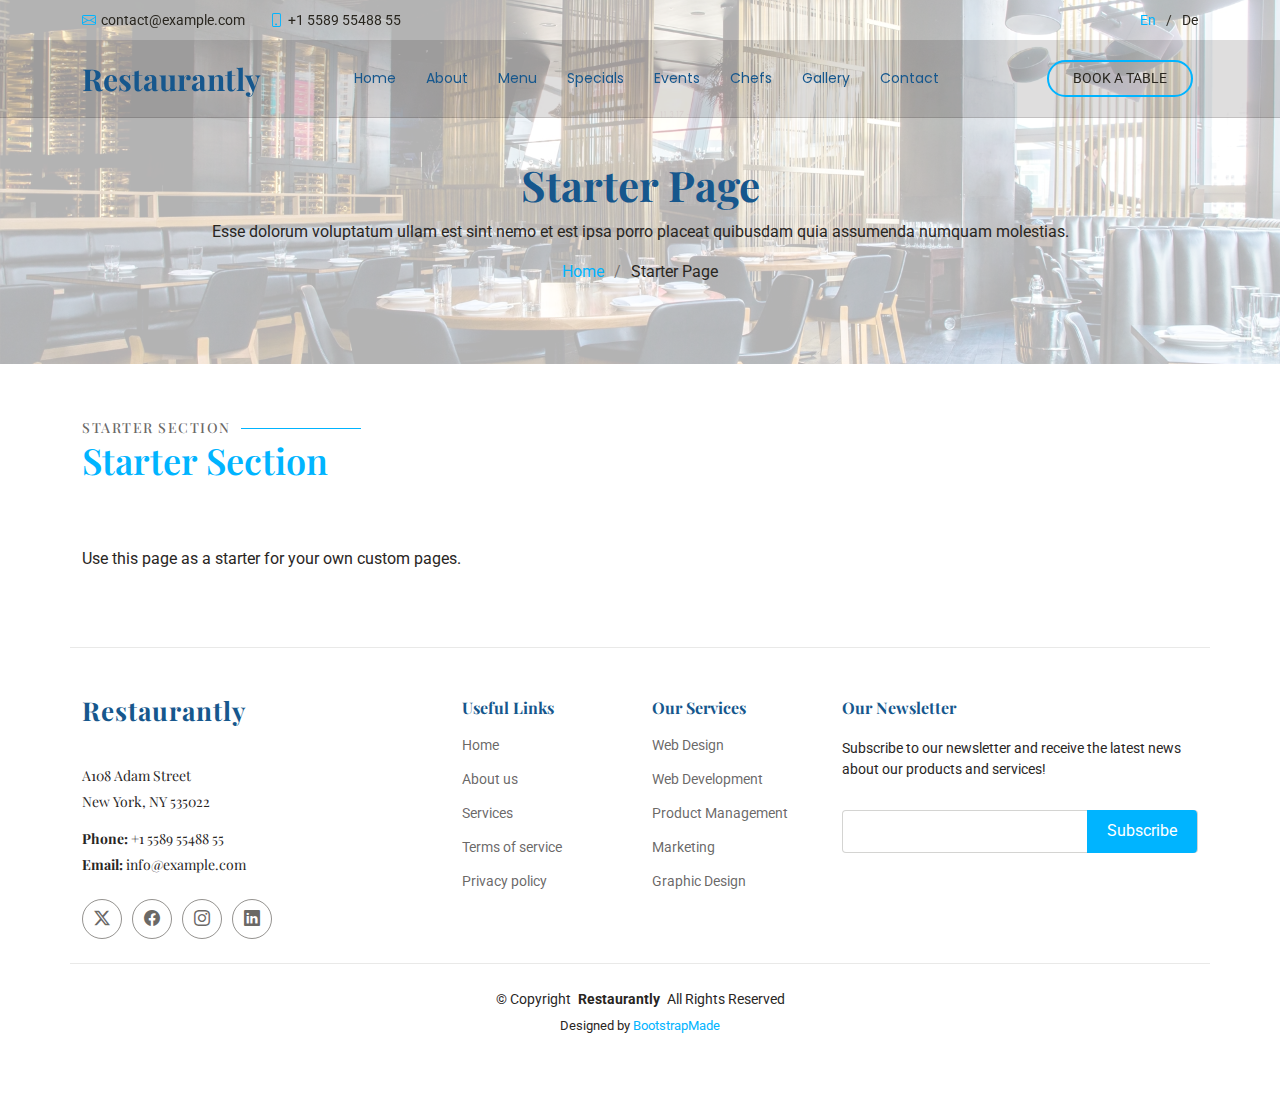
<file: starter-page.html>
<!DOCTYPE html>
<html lang="en">

<head>
  <meta charset="utf-8">
  <meta content="width=device-width, initial-scale=1.0" name="viewport">
  <title>Starter Page - Restaurantly Bootstrap Template</title>
  <meta name="description" content="">
  <meta name="keywords" content="">

  <!-- Favicons -->
  <link href="assets/img/favicon.png" rel="icon">
  <link href="assets/img/apple-touch-icon.png" rel="apple-touch-icon">

  <!-- Fonts -->
  <link href="https://fonts.googleapis.com" rel="preconnect">
  <link href="https://fonts.gstatic.com" rel="preconnect" crossorigin>
  <link href="https://fonts.googleapis.com/css2?family=Roboto:ital,wght@0,100;0,300;0,400;0,500;0,700;0,900;1,100;1,300;1,400;1,500;1,700;1,900&family=Poppins:ital,wght@0,100;0,200;0,300;0,400;0,500;0,600;0,700;0,800;0,900;1,100;1,200;1,300;1,400;1,500;1,600;1,700;1,800;1,900&family=Playfair+Display:ital,wght@0,400;0,500;0,600;0,700;0,800;0,900;1,400;1,500;1,600;1,700;1,800;1,900&display=swap" rel="stylesheet">

  <!-- Vendor CSS Files -->
  <link href="assets/vendor/bootstrap/css/bootstrap.min.css" rel="stylesheet">
  <link href="assets/vendor/bootstrap-icons/bootstrap-icons.css" rel="stylesheet">
  <link href="assets/vendor/aos/aos.css" rel="stylesheet">
  <link href="assets/vendor/glightbox/css/glightbox.min.css" rel="stylesheet">
  <link href="assets/vendor/swiper/swiper-bundle.min.css" rel="stylesheet">

  <!-- Main CSS File -->
  <link href="assets/css/main.css" rel="stylesheet">

  <!-- =======================================================
  * Template Name: Restaurantly
  * Template URL: https://bootstrapmade.com/restaurantly-restaurant-template/
  * Updated: Aug 07 2024 with Bootstrap v5.3.3
  * Author: BootstrapMade.com
  * License: https://bootstrapmade.com/license/
  ======================================================== -->
</head>

<body class="starter-page-page">

  <header id="header" class="header fixed-top">

    <div class="topbar d-flex align-items-center">
      <div class="container d-flex justify-content-center justify-content-md-between">
        <div class="contact-info d-flex align-items-center">
          <i class="bi bi-envelope d-flex align-items-center"><a href="mailto:contact@example.com">contact@example.com</a></i>
          <i class="bi bi-phone d-flex align-items-center ms-4"><span>+1 5589 55488 55</span></i>
        </div>
        <div class="languages d-none d-md-flex align-items-center">
          <ul>
            <li>En</li>
            <li><a href="#">De</a></li>
          </ul>
        </div>
      </div>
    </div><!-- End Top Bar -->

    <div class="branding d-flex align-items-cente">

      <div class="container position-relative d-flex align-items-center justify-content-between">
        <a href="index.html" class="logo d-flex align-items-center me-auto me-xl-0">
          <!-- Uncomment the line below if you also wish to use an image logo -->
          <!-- <img src="assets/img/logo.png" alt=""> -->
          <h1 class="sitename">Restaurantly</h1>
        </a>

        <nav id="navmenu" class="navmenu">
          <ul>
            <li><a href="#hero">Home<br></a></li>
            <li><a href="#about">About</a></li>
            <li><a href="#menu">Menu</a></li>
            <li><a href="#specials">Specials</a></li>
            <li><a href="#events">Events</a></li>
            <li><a href="#chefs">Chefs</a></li>
            <li><a href="#gallery">Gallery</a></li>
        
            <li><a href="#contact">Contact</a></li>
          </ul>
          <i class="mobile-nav-toggle d-xl-none bi bi-list"></i>
        </nav>

        <a class="btn-book-a-table d-none d-xl-block" href="#book-a-table">Book a Table</a>

      </div>

    </div>

  </header>

  <main class="main">

    <!-- Page Title -->
    <div class="page-title position-relative" data-aos="fade" style="background-image: url(assets/img/page-title-bg.webp);">
      <div class="container position-relative">
        <h1>Starter Page <br></h1>
        <p>Esse dolorum voluptatum ullam est sint nemo et est ipsa porro placeat quibusdam quia assumenda numquam molestias.</p>
        <nav class="breadcrumbs">
          <ol>
            <li><a href="index.html">Home</a></li>
            <li class="current">Starter Page</li>
          </ol>
        </nav>
      </div>
    </div><!-- End Page Title -->

    <!-- Starter Section Section -->
    <section id="starter-section" class="starter-section section">

      <!-- Section Title -->
      <div class="container section-title" data-aos="fade-up">
        <h2>Starter Section</h2>
        <p>Starter Section<br></p>
      </div><!-- End Section Title -->

      <div class="container" data-aos="fade-up">
        <p>Use this page as a starter for your own custom pages.</p>
      </div>

    </section><!-- /Starter Section Section -->

  </main>

  <footer id="footer" class="footer">

    <div class="container footer-top">
      <div class="row gy-4">
        <div class="col-lg-4 col-md-6 footer-about">
          <a href="index.html" class="logo d-flex align-items-center">
            <span class="sitename">Restaurantly</span>
          </a>
          <div class="footer-contact pt-3">
            <p>A108 Adam Street</p>
            <p>New York, NY 535022</p>
            <p class="mt-3"><strong>Phone:</strong> <span>+1 5589 55488 55</span></p>
            <p><strong>Email:</strong> <span>info@example.com</span></p>
          </div>
          <div class="social-links d-flex mt-4">
            <a href=""><i class="bi bi-twitter-x"></i></a>
            <a href=""><i class="bi bi-facebook"></i></a>
            <a href=""><i class="bi bi-instagram"></i></a>
            <a href=""><i class="bi bi-linkedin"></i></a>
          </div>
        </div>

        <div class="col-lg-2 col-md-3 footer-links">
          <h4>Useful Links</h4>
          <ul>
            <li><a href="#">Home</a></li>
            <li><a href="#">About us</a></li>
            <li><a href="#">Services</a></li>
            <li><a href="#">Terms of service</a></li>
            <li><a href="#">Privacy policy</a></li>
          </ul>
        </div>

        <div class="col-lg-2 col-md-3 footer-links">
          <h4>Our Services</h4>
          <ul>
            <li><a href="#">Web Design</a></li>
            <li><a href="#">Web Development</a></li>
            <li><a href="#">Product Management</a></li>
            <li><a href="#">Marketing</a></li>
            <li><a href="#">Graphic Design</a></li>
          </ul>
        </div>

        <div class="col-lg-4 col-md-12 footer-newsletter">
          <h4>Our Newsletter</h4>
          <p>Subscribe to our newsletter and receive the latest news about our products and services!</p>
          <form action="forms/newsletter.php" method="post" class="php-email-form">
            <div class="newsletter-form"><input type="email" name="email"><input type="submit" value="Subscribe"></div>
            <div class="loading">Loading</div>
            <div class="error-message"></div>
            <div class="sent-message">Your subscription request has been sent. Thank you!</div>
          </form>
        </div>

      </div>
    </div>

    <div class="container copyright text-center mt-4">
      <p>© <span>Copyright</span> <strong class="px-1 sitename">Restaurantly</strong> <span>All Rights Reserved</span></p>
      <div class="credits">
        <!-- All the links in the footer should remain intact. -->
        <!-- You can delete the links only if you've purchased the pro version. -->
        <!-- Licensing information: https://bootstrapmade.com/license/ -->
        <!-- Purchase the pro version with working PHP/AJAX contact form: [buy-url] -->
        Designed by <a href="https://bootstrapmade.com/">BootstrapMade</a>
      </div>
    </div>

  </footer>

  <!-- Scroll Top -->
  <a href="#" id="scroll-top" class="scroll-top d-flex align-items-center justify-content-center"><i class="bi bi-arrow-up-short"></i></a>

  <!-- Preloader -->
  <div id="preloader"></div>

  <!-- Vendor JS Files -->
  <script src="assets/vendor/bootstrap/js/bootstrap.bundle.min.js"></script>
  <script src="assets/vendor/php-email-form/validate.js"></script>
  <script src="assets/vendor/aos/aos.js"></script>
  <script src="assets/vendor/glightbox/js/glightbox.min.js"></script>
  <script src="assets/vendor/imagesloaded/imagesloaded.pkgd.min.js"></script>
  <script src="assets/vendor/isotope-layout/isotope.pkgd.min.js"></script>
  <script src="assets/vendor/swiper/swiper-bundle.min.js"></script>

  <!-- Main JS File -->
  <script src="assets/js/main.js"></script>

</body>

</html>
</file>
<file: assets/css/main.css>
/**
* Template Name: Restaurantly
* Template URL: https://bootstrapmade.com/restaurantly-restaurant-template/
* Updated: Aug 07 2024 with Bootstrap v5.3.3
* Author: BootstrapMade.com
* License: https://bootstrapmade.com/license/
*/

/*--------------------------------------------------------------
# Font & Color Variables
# Help: https://bootstrapmade.com/color-system/
--------------------------------------------------------------*/
/* Fonts */
:root {
  --default-font: "Roboto",  system-ui, -apple-system, "Segoe UI", Roboto, "Helvetica Neue", Arial, "Noto Sans", "Liberation Sans", sans-serif, "Apple Color Emoji", "Segoe UI Emoji", "Segoe UI Symbol", "Noto Color Emoji";
  --heading-font: "Playfair Display",  sans-serif;
  --nav-font: "Poppins",  sans-serif;
}

/* Global Colors - The following color variables are used throughout the website. Updating them here will change the color scheme of the entire website */
:root { 
  --background-color: white; /* Background color for the entire website, including individual sections */
  --default-color: #29261f; /* Default color used for the majority of the text content across the entire website */
  --heading-color: #16578D; /* Color for headings, subheadings and title throughout the website */
  --accent-color: #00B4FF; /* Accent color that represents your brand on the website. It's used for buttons, links, and other elements that need to stand out */
  --surface-color: #29261f; /* The surface color is used as a background of boxed elements within sections, such as cards, icon boxes, or other elements that require a visual separation from the global background. */
  --contrast-color: white; /* Contrast color for text, ensuring readability against backgrounds of accent, heading, or default colors. */
}

/* Nav Menu Colors - The following color variables are used specifically for the navigation menu. They are separate from the global colors to allow for more customization options */
:root {
  --nav-color: #16578D;  /* The default color of the main navmenu links */
  --nav-hover-color: #00B4FF; /* Applied to main navmenu links when they are hovered over or active */
  --nav-mobile-background-color: #29261f; /* Used as the background color for mobile navigation menu */
  --nav-dropdown-background-color: #29261f; /* Used as the background color for dropdown items that appear when hovering over primary navigation items */
  --nav-dropdown-color: #16578D; /* Used for navigation links of the dropdown items in the navigation menu. */
  --nav-dropdown-hover-color: #00B4FF; /* Similar to --nav-hover-color, this color is applied to dropdown navigation links when they are hovered over. */
}

/* Color Presets - These classes override global colors when applied to any section or element, providing reuse of the sam color scheme. */

.light-background {
  --background-color: #29261f;
  --surface-color: #464135;
}

.dark-background {
  --background-color: white;
  --default-color: #16578D;
  --heading-color: #16578D;
  --surface-color: #1a1a1a;
  --contrast-color: #16578D;
}

/* Smooth scroll */
:root {
  scroll-behavior: smooth;
}

/*--------------------------------------------------------------
# General Styling & Shared Classes
--------------------------------------------------------------*/
body {
  color: var(--default-color);
  background-color: var(--background-color);
  font-family: var(--default-font);
}

a {
  color: var(--accent-color);
  text-decoration: none;
  transition: 0.3s;
}

a:hover {
  color: color-mix(in srgb, var(--accent-color), transparent 25%);
  text-decoration: none;
}

h1,
h2,
h3,
h4,
h5,
h6 {
  color: var(--heading-color);
  font-family: var(--heading-font);
}

/* PHP Email Form Messages
------------------------------*/
.php-email-form .error-message {
  display: none;
  background: #df1529;
  color: #16578D;
  text-align: left;
  padding: 15px;
  margin-bottom: 24px;
  font-weight: 600;
}

.php-email-form .sent-message {
  display: none;
  color: #16578D;
  background: #059652;
  text-align: center;
  padding: 15px;
  margin-bottom: 24px;
  font-weight: 600;
}

.php-email-form .loading {
  display: none;
  background: var(--surface-color);
  text-align: center;
  padding: 15px;
  margin-bottom: 24px;
}

.php-email-form .loading:before {
  content: "";
  display: inline-block;
  border-radius: 50%;
  width: 24px;
  height: 24px;
  margin: 0 10px -6px 0;
  border: 3px solid var(--accent-color);
  border-top-color: var(--surface-color);
  animation: php-email-form-loading 1s linear infinite;
}

@keyframes php-email-form-loading {
  0% {
    transform: rotate(0deg);
  }

  100% {
    transform: rotate(360deg);
  }
}

/* Pulsating Play Button
------------------------------*/
.pulsating-play-btn {
  width: 94px;
  height: 94px;
  background: radial-gradient(var(--accent-color) 50%, color-mix(in srgb, var(--accent-color), transparent 75%) 52%);
  border-radius: 50%;
  display: block;
  position: relative;
  overflow: hidden;
}

.pulsating-play-btn:before {
  content: "";
  position: absolute;
  width: 120px;
  height: 120px;
  animation-delay: 0s;
  animation: pulsate-play-btn 2s;
  animation-direction: forwards;
  animation-iteration-count: infinite;
  animation-timing-function: steps;
  opacity: 1;
  border-radius: 50%;
  border: 5px solid color-mix(in srgb, var(--accent-color), transparent 30%);
  top: -15%;
  left: -15%;
  background: rgba(198, 16, 0, 0);
}

.pulsating-play-btn:after {
  content: "";
  position: absolute;
  left: 50%;
  top: 50%;
  transform: translateX(-40%) translateY(-50%);
  width: 0;
  height: 0;
  border-top: 10px solid transparent;
  border-bottom: 10px solid transparent;
  border-left: 15px solid #fff;
  z-index: 100;
  transition: all 400ms cubic-bezier(0.55, 0.055, 0.675, 0.19);
}

.pulsating-play-btn:hover:before {
  content: "";
  position: absolute;
  left: 50%;
  top: 50%;
  transform: translateX(-40%) translateY(-50%);
  width: 0;
  height: 0;
  border: none;
  border-top: 10px solid transparent;
  border-bottom: 10px solid transparent;
  border-left: 15px solid #fff;
  z-index: 200;
  animation: none;
  border-radius: 0;
}

.pulsating-play-btn:hover:after {
  border-left: 15px solid var(--accent-color);
  transform: scale(20);
}

@keyframes pulsate-play-btn {
  0% {
    transform: scale(0.6, 0.6);
    opacity: 1;
  }

  100% {
    transform: scale(1, 1);
    opacity: 0;
  }
}

/*--------------------------------------------------------------
# Global Header
--------------------------------------------------------------*/
.header {
  --background-color: rgba(12, 11, 9, 0.135);
  color: var(--default-color);
  transition: all 0.5s;
  z-index: 997;
}

.header .topbar {
  height: 40px;
  padding: 0;
  font-size: 14px;
  transition: all 0.5s;
}

.header .topbar .contact-info i {
  font-style: normal;
  color: var(--accent-color);
}

.header .topbar .contact-info i a,
.header .topbar .contact-info i span {
  padding-left: 5px;
  color: var(--default-color);
}

@media (max-width: 575px) {

  .header .topbar .contact-info i a,
  .header .topbar .contact-info i span {
    font-size: 13px;
  }
}

.header .topbar .contact-info i a {
  line-height: 0;
  transition: 0.3s;
}

.header .topbar .contact-info i a:hover {
  color: var(--accent-color);
  text-decoration: underline;
}

.header .topbar .languages ul {
  display: flex;
  flex-wrap: wrap;
  list-style: none;
  padding: 0;
  margin: 0;
  color: var(--accent-color);
}

.header .topbar .languages ul a {
  color: var(--default-color);
}

.header .topbar .languages ul a:hover {
  color: var(--accent-color);
}

.header .topbar .languages ul li+li {
  padding-left: 10px;
}

.header .topbar .languages ul li+li::before {
  display: inline-block;
  padding-right: 10px;
  color: color-mix(in srgb, var(--default-color), transparent 10%);
  content: "/";
}

.header .branding {
  background-color: var(--background-color);
  min-height: 60px;
  padding: 10px 0;
  transition: 0.3s;
  border-bottom: 1px solid var(--background-color);
}

.header .logo {
  line-height: 1;
}

.header .logo img {
  max-height: 36px;
  margin-right: 8px;
}

.header .logo h1 {
  font-size: 30px;
  margin: 0;
  font-weight: 700;
  color: var(--heading-color);
}

.header .btn-book-a-table,
.header .btn-book-a-table:focus {
  color: var(--default-color);
  border: 2px solid var(--accent-color);
  text-transform: uppercase;
  font-size: 14px;
  padding: 6px 24px;
  margin: 0 5px 0 30px;
  border-radius: 50px;
  transition: 0.3s;
}

.header .btn-book-a-table:hover,
.header .btn-book-a-table:focus:hover {
  color: var(--default-color);
  background: var(--accent-color);
}

.scrolled .header .topbar {
  height: 0;
  visibility: hidden;
  overflow: hidden;
}

.scrolled .header .branding {
  border-color: color-mix(in srgb, var(--accent-color), transparent 80%);
}

/* Global Header on Scroll
------------------------------*/
.scrolled .header {
  --background-color: white;
}

/*--------------------------------------------------------------
# Navigation Menu
--------------------------------------------------------------*/
/* Navmenu - Desktop */
@media (min-width: 1200px) {
  .navmenu {
    padding: 0;
  }

  .navmenu ul {
    margin: 0;
    padding: 0;
    display: flex;
    list-style: none;
    align-items: center;
  }

  .navmenu li {
    position: relative;
  }

  .navmenu a,
  .navmenu a:focus {
    color: var(--nav-color);
    padding: 18px 15px;
    font-size: 14px;
    font-family: var(--nav-font);
    font-weight: 400;
    display: flex;
    align-items: center;
    justify-content: space-between;
    white-space: nowrap;
    transition: 0.3s;
  }

  .navmenu a i,
  .navmenu a:focus i {
    font-size: 12px;
    line-height: 0;
    margin-left: 5px;
    transition: 0.3s;
  }

  .navmenu li:last-child a {
    padding-right: 0;
  }

  .navmenu li:hover>a,
  .navmenu .active,
  .navmenu .active:focus {
    color: var(--nav-hover-color);
  }

  .navmenu .dropdown ul {
    margin: 0;
    padding: 10px 0;
    background: var(--nav-dropdown-background-color);
    display: block;
    position: absolute;
    visibility: hidden;
    left: 14px;
    top: 130%;
    opacity: 0;
    transition: 0.3s;
    border-radius: 4px;
    z-index: 99;
  }

  .navmenu .dropdown ul li {
    min-width: 200px;
  }

  .navmenu .dropdown ul a {
    padding: 10px 20px;
    font-size: 15px;
    text-transform: none;
    color: var(--nav-dropdown-color);
  }

  .navmenu .dropdown ul a i {
    font-size: 12px;
  }

  .navmenu .dropdown ul a:hover,
  .navmenu .dropdown ul .active:hover,
  .navmenu .dropdown ul li:hover>a {
    color: var(--nav-dropdown-hover-color);
  }

  .navmenu .dropdown:hover>ul {
    opacity: 1;
    top: 100%;
    visibility: visible;
  }

  .navmenu .dropdown .dropdown ul {
    top: 0;
    left: -90%;
    visibility: hidden;
  }

  .navmenu .dropdown .dropdown:hover>ul {
    opacity: 1;
    top: 0;
    left: -100%;
    visibility: visible;
  }
}

/* Navmenu - Mobile */
@media (max-width: 1199px) {
  .mobile-nav-toggle {
    color: var(--nav-color);
    font-size: 28px;
    line-height: 0;
    margin-right: 10px;
    cursor: pointer;
    transition: color 0.3s;
  }

  .navmenu {
    padding: 0;
    z-index: 9997;
  }

  .navmenu ul {
    display: none;
    list-style: none;
    position: absolute;
    inset: 60px 20px 20px 20px;
    padding: 10px 0;
    margin: 0;
    border-radius: 6px;
    background-color: var(--nav-mobile-background-color);
    border: 1px solid color-mix(in srgb, var(--default-color), transparent 90%);
    overflow-y: auto;
    transition: 0.3s;
    z-index: 9998;
  }

  .navmenu a,
  .navmenu a:focus {
    color: var(--nav-dropdown-color);
    padding: 10px 20px;
    font-family: var(--nav-font);
    font-size: 17px;
    font-weight: 500;
    display: flex;
    align-items: center;
    justify-content: space-between;
    white-space: nowrap;
    transition: 0.3s;
  }

  .navmenu a i,
  .navmenu a:focus i {
    font-size: 12px;
    line-height: 0;
    margin-left: 5px;
    width: 30px;
    height: 30px;
    display: flex;
    align-items: center;
    justify-content: center;
    border-radius: 50%;
    transition: 0.3s;
    background-color: color-mix(in srgb, var(--accent-color), transparent 90%);
  }

  .navmenu a i:hover,
  .navmenu a:focus i:hover {
    background-color: var(--accent-color);
    color: var(--contrast-color);
  }

  .navmenu a:hover,
  .navmenu .active,
  .navmenu .active:focus {
    color: var(--nav-dropdown-hover-color);
  }

  .navmenu .active i,
  .navmenu .active:focus i {
    background-color: var(--accent-color);
    color: var(--contrast-color);
    transform: rotate(180deg);
  }

  .navmenu .dropdown ul {
    position: static;
    display: none;
    z-index: 99;
    padding: 10px 0;
    margin: 10px 20px;
    background-color: var(--nav-dropdown-background-color);
    border: 1px solid color-mix(in srgb, var(--default-color), transparent 90%);
    box-shadow: none;
    transition: all 0.5s ease-in-out;
  }

  .navmenu .dropdown ul ul {
    background-color: rgba(33, 37, 41, 0.1);
  }

  .navmenu .dropdown>.dropdown-active {
    display: block;
    background-color: rgba(33, 37, 41, 0.03);
  }

  .mobile-nav-active {
    overflow: hidden;
  }

  .mobile-nav-active .mobile-nav-toggle {
    color: #fff;
    position: absolute;
    font-size: 32px;
    top: 15px;
    right: 15px;
    margin-right: 0;
    z-index: 9999;
  }

  .mobile-nav-active .navmenu {
    position: fixed;
    overflow: hidden;
    inset: 0;
    background: rgba(33, 37, 41, 0.8);
    transition: 0.3s;
  }

  .mobile-nav-active .navmenu>ul {
    display: block;
  }
}

/*--------------------------------------------------------------
# Global Footer
--------------------------------------------------------------*/
.footer {
  color: var(--default-color);
  background-color: var(--background-color);
  font-size: 14px;
  padding-bottom: 50px;
  position: relative;
}

.footer .footer-top {
  padding-top: 50px;
  border-top: 1px solid color-mix(in srgb, var(--default-color), transparent 90%);
}

.footer .footer-about .logo {
  line-height: 1;
  margin-bottom: 25px;
}

.footer .footer-about .logo img {
  max-height: 40px;
  margin-right: 6px;
}

.footer .footer-about .logo span {
  font-size: 26px;
  font-weight: 700;
  letter-spacing: 1px;
  font-family: var(--heading-font);
  color: var(--heading-color);
}

.footer .footer-about p {
  font-size: 14px;
  font-family: var(--heading-font);
}

.footer .social-links a {
  display: flex;
  align-items: center;
  justify-content: center;
  width: 40px;
  height: 40px;
  border-radius: 50%;
  border: 1px solid color-mix(in srgb, var(--default-color), transparent 50%);
  font-size: 16px;
  color: color-mix(in srgb, var(--default-color), transparent 30%);
  margin-right: 10px;
  transition: 0.3s;
}

.footer .social-links a:hover {
  color: var(--accent-color);
  border-color: var(--accent-color);
}

.footer h4 {
  font-size: 16px;
  font-weight: bold;
  position: relative;
  padding-bottom: 12px;
}

.footer .footer-links {
  margin-bottom: 30px;
}

.footer .footer-links ul {
  list-style: none;
  padding: 0;
  margin: 0;
}

.footer .footer-links ul i {
  padding-right: 2px;
  font-size: 12px;
  line-height: 0;
}

.footer .footer-links ul li {
  padding: 10px 0;
  display: flex;
  align-items: center;
}

.footer .footer-links ul li:first-child {
  padding-top: 0;
}

.footer .footer-links ul a {
  color: color-mix(in srgb, var(--default-color), transparent 30%);
  display: inline-block;
  line-height: 1;
}

.footer .footer-links ul a:hover {
  color: var(--accent-color);
}

.footer .footer-contact p {
  margin-bottom: 5px;
}

.footer .footer-newsletter .newsletter-form {
  margin-top: 30px;
  margin-bottom: 15px;
  padding: 6px 8px;
  position: relative;
  border-radius: 4px;
  border: 1px solid color-mix(in srgb, var(--default-color), transparent 80%);
  display: flex;
  background-color: var(--background-color);
  transition: 0.3s;
}

.footer .footer-newsletter .newsletter-form:focus-within {
  border-color: var(--accent-color);
}

.footer .footer-newsletter .newsletter-form input[type=email] {
  border: 0;
  padding: 4px;
  width: 100%;
  background-color: var(--background-color);
  color: var(--default-color);
}

.footer .footer-newsletter .newsletter-form input[type=email]:focus-visible {
  outline: none;
}

.footer .footer-newsletter .newsletter-form input[type=submit] {
  border: 0;
  font-size: 16px;
  padding: 0 20px;
  margin: -7px -8px -7px 0;
  background: var(--accent-color);
  color: var(--contrast-color);
  transition: 0.3s;
  border-radius: 0 4px 4px 0;
}

.footer .footer-newsletter .newsletter-form input[type=submit]:hover {
  background: color-mix(in srgb, var(--accent-color), transparent 20%);
}

.footer .copyright {
  padding-top: 25px;
  padding-bottom: 25px;
  border-top: 1px solid color-mix(in srgb, var(--default-color), transparent 90%);
}

.footer .copyright p {
  margin-bottom: 0;
}

.footer .credits {
  margin-top: 6px;
  font-size: 13px;
}

/*--------------------------------------------------------------
# Preloader
--------------------------------------------------------------*/
#preloader {
  position: fixed;
  inset: 0;
  z-index: 999999;
  overflow: hidden;
  background: var(--background-color);
  transition: all 0.6s ease-out;
}

#preloader:before {
  content: "";
  position: fixed;
  top: calc(50% - 30px);
  left: calc(50% - 30px);
  border: 6px solid #16578D;
  border-color: var(--accent-color) transparent var(--accent-color) transparent;
  border-radius: 50%;
  width: 60px;
  height: 60px;
  animation: animate-preloader 1.5s linear infinite;
}

@keyframes animate-preloader {
  0% {
    transform: rotate(0deg);
  }

  100% {
    transform: rotate(360deg);
  }
}

/*--------------------------------------------------------------
# Scroll Top Button
--------------------------------------------------------------*/
.scroll-top {
  position: fixed;
  visibility: hidden;
  opacity: 0;
  right: 15px;
  bottom: 15px;
  z-index: 99999;
  background-color: var(--accent-color);
  width: 40px;
  height: 40px;
  border-radius: 4px;
  transition: all 0.4s;
}

.scroll-top i {
  font-size: 24px;
  color: var(--contrast-color);
  line-height: 0;
}

.scroll-top:hover {
  background-color: color-mix(in srgb, var(--accent-color), transparent 20%);
  color: var(--contrast-color);
}

.scroll-top.active {
  visibility: visible;
  opacity: 1;
}

/*--------------------------------------------------------------
# Disable aos animation delay on mobile devices
--------------------------------------------------------------*/
@media screen and (max-width: 768px) {
  [data-aos-delay] {
    transition-delay: 0 !important;
  }
}

/*--------------------------------------------------------------
# Global Page Titles & Breadcrumbs
--------------------------------------------------------------*/
.page-title {
  color: var(--default-color);
  background-color: var(--background-color);
  background-size: cover;
  background-position: center;
  background-repeat: no-repeat;
  padding: 160px 0 80px 0;
  text-align: center;
  position: relative;
}

.page-title:before {
  content: "";
  background-color: color-mix(in srgb, var(--background-color), transparent 30%);
  position: absolute;
  inset: 0;
}

.page-title h1 {
  font-size: 42px;
  font-weight: 700;
  margin-bottom: 10px;
}

.page-title .breadcrumbs ol {
  display: flex;
  flex-wrap: wrap;
  list-style: none;
  justify-content: center;
  padding: 0;
  margin: 0;
  font-size: 16px;
  font-weight: 400;
}

.page-title .breadcrumbs ol li+li {
  padding-left: 10px;
}

.page-title .breadcrumbs ol li+li::before {
  content: "/";
  display: inline-block;
  padding-right: 10px;
  color: color-mix(in srgb, var(--default-color), transparent 50%);
}

/*--------------------------------------------------------------
# Global Sections
--------------------------------------------------------------*/
section,
.section {
  color: var(--default-color);
  background-color: var(--background-color);
  padding: 60px 0;
  scroll-margin-top: 77px;
  overflow: clip;
}

@media (max-width: 1199px) {

  section,
  .section {
    scroll-margin-top: 60px;
  }
}

/*--------------------------------------------------------------
# Global Section Titles
--------------------------------------------------------------*/
.section-title {
  padding-bottom: 60px;
  position: relative;
}

.section-title h2 {
  font-size: 14px;
  font-weight: 500;
  padding: 0;
  line-height: 1px;
  margin: 0;
  letter-spacing: 1.5px;
  text-transform: uppercase;
  color: color-mix(in srgb, var(--default-color), transparent 30%);
  position: relative;
}

.section-title h2::after {
  content: "";
  width: 120px;
  height: 1px;
  display: inline-block;
  background: var(--accent-color);
  margin: 4px 10px;
}

.section-title p {
  color: var(--accent-color);
  margin: 0;
  font-size: 36px;
  font-weight: 600;
  font-family: var(--heading-font);
}

/*--------------------------------------------------------------
# Hero Section
--------------------------------------------------------------*/
.hero {
  width: 100%;
  min-height: 100vh;
  position: relative;
  padding: 80px 0;
  display: flex;
  align-items: center;
  justify-content: center;
  color: var(--default-color);
}

.hero img {
  position: absolute;
  inset: 0;
  display: block;
  width: 100%;
  height: 100%;
  object-fit: cover;
  z-index: 1;
}

.hero:before {
  content: "";
  background: color-mix(in srgb, var(--background-color), transparent 50%);
  position: absolute;
  inset: 0;
  z-index: 2;
}

.hero .container {
  position: relative;
  z-index: 3;
}

.hero h2 {
  margin: 0;
  font-size: 48px;
  font-weight: 700;
}

.hero h2 span {
  color: var(--accent-color);
}

.hero p {
  color: color-mix(in srgb, var(--default-color), transparent 20%);
  margin: 10px 0 0 0;
  font-size: 24px;
}

.hero .cta-btn {
  color: var(--default-color);
  border: 2px solid var(--accent-color);
  font-weight: 400;
  font-size: 14px;
  text-transform: uppercase;
  letter-spacing: 1px;
  display: inline-block;
  padding: 8px 30px;
  border-radius: 50px;
  transition: 0.3s;
  flex-shrink: 0;
}

.hero .cta-btn:first-child {
  margin-right: 10px;
}

.hero .cta-btn:hover {
  background: color-mix(in srgb, var(--accent-color), transparent 20%);
}

@media (max-width: 480px) {
  .hero .cta-btn {
    font-size: 12px;
  }
}

@media (max-width: 768px) {
  .hero h2 {
    font-size: 32px;
  }

  .hero p {
    font-size: 18px;
  }
}

/*--------------------------------------------------------------
# About Section
--------------------------------------------------------------*/
.about {
  background: url("../img/about-bg.jpg") center center;
  background-size: cover;
  position: relative;
  padding: 80px 0;
}

.about:before {
  content: "";
  background: color-mix(in srgb, var(--background-color), transparent 12%);
  position: absolute;
  bottom: 0;
  top: 0;
  left: 0;
  right: 0;
}

.about .container {
  position: relative;
}

.about .content h3 {
  font-size: 1.75rem;
  font-weight: 700;
}

.about .content .fst-italic {
  color: color-mix(in srgb, var(--default-color), var(--contrast-color) 50%);
}

.about .content ul {
  list-style: none;
  padding: 0;
}

.about .content ul li {
  padding: 10px 0 0 0;
  display: flex;
}

.about .content ul i {
  color: var(--accent-color);
  margin-right: 0.5rem;
  line-height: 1.2;
  font-size: 1.25rem;
}

.about .content p:last-child {
  margin-bottom: 0;
}

.about .about-img {
  border: 6px solid color-mix(in srgb, var(--default-color), transparent 80%);
  transition: 0.3s;
}

.about .about-img:hover {
  transform: scale(1.03);
}

/*--------------------------------------------------------------
# Why Us Section
--------------------------------------------------------------*/
.why-us .card-item {
  background: color-mix(in srgb, var(--default-color), transparent 95%);
  padding: 50px 30px;
  transition: all ease-in-out 0.3s;
  height: 100%;
  position: relative;
}

.why-us .card-item span {
  color: var(--accent-color);
  display: block;
  font-size: 28px;
  font-weight: 700;
}

.why-us .card-item h4 {
  font-size: 24px;
  font-weight: 600;
  padding: 0;
  margin: 20px 0;
}

.why-us .card-item h4 a {
  color: var(--heading-color);
}

.why-us .card-item p {
  font-size: 15px;
  color: color-mix(in srgb, var(--default-color), transparent 40%);
  margin: 0;
  padding: 0;
}

.why-us .card-item:hover {
  background: var(--accent-color);
  padding: 30px 30px 70px 30px;
}

.why-us .card-item:hover span,
.why-us .card-item:hover h4 a,
.why-us .card-item:hover p {
  color: var(--contrast-color);
}

/*--------------------------------------------------------------
# Menu Section
--------------------------------------------------------------*/
.menu {
  background-color: color-mix(in srgb, var(--background-color) 90%, white 5%);
}

.menu .menu-filters {
  padding: 0;
  margin: 0 auto;
  list-style: none;
  text-align: center;
  border-radius: 50px;
}

.menu .menu-filters li {
  color: var(--default-color);
  margin-bottom: 10px;
  cursor: pointer;
  display: inline-block;
  padding: 8px 12px 10px 12px;
  font-size: 16px;
  font-weight: 500;
  line-height: 1;
  transition: all ease-in-out 0.3s;
  font-family: var(--heading-font);
}

.menu .menu-filters li:hover,
.menu .menu-filters li.filter-active {
  color: var(--accent-color);
}

.menu .menu-filters li:last-child {
  margin-right: 0;
}

.menu .menu-item {
  margin-top: 50px;
  position: relative;
}

.menu .menu-img {
  width: 80px;
  border-radius: 50%;
  float: left;
  border: 8px solid color-mix(in srgb, var(--default-color), transparent 90%);
}

.menu .menu-content {
  margin-left: 95px;
  overflow: hidden;
  display: flex;
  justify-content: space-between;
  position: relative;
}

.menu .menu-content::after {
  content: "......................................................................" "...................................................................." "....................................................................";
  position: absolute;
  left: 20px;
  right: 0;
  top: -4px;
  z-index: 1;
  color: color-mix(in srgb, var(--default-color), transparent 60%);
  font-family: Arial, "Helvetica Neue", Helvetica, sans-serif;
}

.menu .menu-content a {
  color: var(--heading-color);
  background: var(--background-color);
  padding-right: 10px;
  position: relative;
  z-index: 3;
  font-weight: 700;
  transition: 0.3s;
}

.menu .menu-content a:hover {
  color: var(--accent-color);
}

.menu .menu-content span {
  background: var(--background-color);
  color: var(--accent-color);
  position: relative;
  z-index: 3;
  padding: 0 10px;
  font-weight: 600;
}

.menu .menu-ingredients {
  margin-left: 95px;
  font-style: italic;
  font-size: 14px;
  font-family: var(--nav-font);
  color: color-mix(in srgb, var(--default-color), transparent 50%);
}

/*--------------------------------------------------------------
# Specials Section
--------------------------------------------------------------*/
.specials {
  overflow: hidden;
}

.specials .nav-tabs {
  border: 0;
}

.specials .nav-link {
  border: 0;
  padding: 12px 15px;
  transition: 0.3s;
  color: var(--heading-color);
  border-radius: 0;
  border-right: 2px solid var(--accent-color);
  font-weight: 600;
  font-size: 15px;
}

.specials .nav-link:hover {
  color: var(--accent-color);
}

.specials .nav-link.active {
  color: var(--contrast-color);
  background-color: var(--accent-color);
}

.specials .tab-pane.active {
  animation: fadeIn 0.5s ease-out;
}

.specials .details h3 {
  font-size: 26px;
  font-weight: 600;
  margin-bottom: 20px;
}

.specials .details p {
  color: color-mix(in srgb, var(--default-color), transparent 20%);
}

.specials .details p:last-child {
  margin-bottom: 0;
}

@media (max-width: 992px) {
  .specials .nav-link {
    border: 0;
    padding: 15px;
  }

  .specials .nav-link.active {
    color: var(--accent-color);
    background: var(--accent-color);
  }
}

/*--------------------------------------------------------------
# Events Section
--------------------------------------------------------------*/
.events {
  --default-color: #16578D;
  --background-color: white;
  --heading-color: #16578D;
  padding: 80px 0;
  position: relative;
}

.events .slider-bg {
  position: absolute;
  inset: 0;
  display: block;
  width: 100%;
  height: 100%;
  object-fit: cover;
  z-index: 1;
}

.events:before {
  content: "";
  background-color: color-mix(in srgb, var(--background-color), transparent 30%);
  position: absolute;
  inset: 0;
  z-index: 2;
}

.events .section-title h2 {
  color: #16578D;
}

.events .container {
  position: relative;
  z-index: 3;
}

.events .event-item h3 {
  font-weight: 700;
  font-size: 30px;
}

.events .event-item .price {
  font-size: 26px;
  font-family: var(--default-font);
  font-weight: 700;
  margin-bottom: 15px;
}

.events .event-item .price span {
  border-bottom: 2px solid var(--accent-color);
}

.events .event-item ul {
  list-style: none;
  padding: 0;
}

.events .event-item ul li {
  padding-bottom: 10px;
}

.events .event-item ul i {
  font-size: 20px;
  padding-right: 4px;
  color: var(--accent-color);
}

.events .event-item p:last-child {
  margin-bottom: 0;
}

.events .swiper-wrapper {
  height: auto;
}

.events .swiper-pagination {
  margin-top: 30px;
  position: relative;
}

.events .swiper-pagination .swiper-pagination-bullet {
  width: 12px;
  height: 12px;
  background-color: color-mix(in srgb, var(--default-color), transparent 70%);
  opacity: 1;
}

.events .swiper-pagination .swiper-pagination-bullet-active {
  background-color: var(--accent-color);
}

/*--------------------------------------------------------------
# Book A Table Section
--------------------------------------------------------------*/
.book-a-table .reservation-img {
  min-height: 500px;
  background-size: cover;
  background-position: center;
}

.book-a-table .reservation-form-bg {
  background: color-mix(in srgb, var(--default-color), transparent 97%);
}

.book-a-table .php-email-form {
  padding: 30px;
}

@media (max-width: 575px) {
  .book-a-table .php-email-form {
    padding: 20px;
  }
}

.book-a-table .php-email-form input[type=text],
.book-a-table .php-email-form input[type=email],
.book-a-table .php-email-form input[type=number],
.book-a-table .php-email-form input[type=date],
.book-a-table .php-email-form input[type=time],
.book-a-table .php-email-form textarea {
  font-size: 14px;
  padding: 10px 15px;
  box-shadow: none;
  border-radius: 0;
  color: var(--default-color);
  background-color: color-mix(in srgb, var(--background-color), transparent 20%);
  border-color: color-mix(in srgb, var(--default-color), transparent 80%);
}

.book-a-table .php-email-form input[type=text]:focus,
.book-a-table .php-email-form input[type=email]:focus,
.book-a-table .php-email-form input[type=number]:focus,
.book-a-table .php-email-form input[type=date]:focus,
.book-a-table .php-email-form input[type=time]:focus,
.book-a-table .php-email-form textarea:focus {
  border-color: var(--accent-color);
}

.book-a-table .php-email-form input[type=text]::placeholder,
.book-a-table .php-email-form input[type=email]::placeholder,
.book-a-table .php-email-form input[type=number]::placeholder,
.book-a-table .php-email-form input[type=date]::placeholder,
.book-a-table .php-email-form input[type=time]::placeholder,
.book-a-table .php-email-form textarea::placeholder {
  color: color-mix(in srgb, var(--default-color), transparent 70%);
}

.book-a-table .php-email-form button[type=submit] {
  color: var(--default-color);
  border: 2px solid var(--accent-color);
  background: transparent;
  padding: 14px 60px;
  transition: 0.4s;
  border-radius: 50px;
}

.book-a-table .php-email-form button[type=submit]:hover {
  background: var(--accent-color);
}

/*--------------------------------------------------------------
# Testimonials Section
--------------------------------------------------------------*/
.testimonials .testimonials-carousel,
.testimonials .testimonials-slider {
  overflow: hidden;
}

.testimonials .testimonial-item {
  box-sizing: content-box;
  min-height: 320px;
}

.testimonials .testimonial-item .testimonial-img {
  width: 90px;
  border-radius: 50%;
  margin: -40px 0 0 40px;
  position: relative;
  z-index: 2;
  border: 6px solid var(--background-color);
}

.testimonials .testimonial-item h3 {
  font-size: 18px;
  font-weight: bold;
  margin: 10px 0 5px 45px;
}

.testimonials .testimonial-item h4 {
  font-size: 14px;
  color: color-mix(in srgb, var(--default-color), transparent 20%);
  margin: 0 0 0 45px;
}

.testimonials .testimonial-item .quote-icon-left,
.testimonials .testimonial-item .quote-icon-right {
  color: color-mix(in srgb, var(--accent-color), transparent 50%);
  font-size: 26px;
  line-height: 0;
}

.testimonials .testimonial-item .quote-icon-left {
  display: inline-block;
  left: -5px;
  position: relative;
}

.testimonials .testimonial-item .quote-icon-right {
  display: inline-block;
  right: -5px;
  position: relative;
  top: 10px;
  transform: scale(-1, -1);
}

.testimonials .testimonial-item p {
  font-style: italic;
  margin: 0 15px 0 15px;
  padding: 20px 20px 60px 20px;
  background: color-mix(in srgb, var(--default-color), transparent 97%);
  position: relative;
  border-radius: 6px;
  position: relative;
  z-index: 1;
}

.testimonials .swiper-wrapper {
  height: auto;
}

.testimonials .swiper-pagination {
  margin-top: 20px;
  position: relative;
}

.testimonials .swiper-pagination .swiper-pagination-bullet {
  width: 12px;
  height: 12px;
  background-color: var(--background-color);
  opacity: 1;
  border: 1px solid var(--accent-color);
}

.testimonials .swiper-pagination .swiper-pagination-bullet-active {
  background-color: var(--accent-color);
}

/*--------------------------------------------------------------
# Gallery Section
--------------------------------------------------------------*/
.gallery .gallery-item {
  overflow: hidden;
  border-right: 3px solid var(--background-color);
  border-bottom: 3px solid var(--background-color);
}

.gallery .gallery-item img {
  transition: all ease-in-out 0.4s;
}

.gallery .gallery-item:hover img {
  transform: scale(1.1);
}

/*--------------------------------------------------------------
# Chefs Section
--------------------------------------------------------------*/
.chefs {
  --default-color: #16578D;
  --contrast-color: #16578D;
}

.chefs .member {
  text-align: center;
  position: relative;
  overflow: hidden;
}

.chefs .member .member-info {
  opacity: 0;
  position: absolute;
  bottom: 0;
  top: 0;
  left: 0;
  right: 0;
  transition: 0.2s;
}

.chefs .member .member-info-content {
  position: absolute;
  left: 0;
  right: 0;
  bottom: 10px;
  transition: bottom 0.4s;
}

.chefs .member .member-info-content h4 {
  color: var(--contrast-color);
  font-weight: 700;
  margin-bottom: 2px;
  font-size: 18px;
}

.chefs .member .member-info-content span {
  font-style: italic;
  display: block;
  font-size: 13px;
}

.chefs .member .social {
  position: absolute;
  left: 0;
  bottom: -38px;
  right: 0;
  height: 48px;
  transition: bottom ease-in-out 0.4s;
  text-align: center;
}

.chefs .member .social a {
  transition: color 0.3s;
  color: color-mix(in srgb, var(--default-color), transparent 20%);
  margin: 0 10px;
  display: inline-block;
}

.chefs .member .social a:hover {
  color: var(--accent-color);
}

.chefs .member .social i {
  font-size: 18px;
  margin: 0 2px;
}

.chefs .member:hover .member-info {
  background: linear-gradient(0deg, rgba(0, 0, 0, 0.9) 0%, rgba(0, 0, 0, 0.8) 20%, rgba(255, 255, 255, 0) 100%);
  opacity: 1;
  transition: 0.4s;
}

.chefs .member:hover .member-info-content {
  bottom: 60px;
  transition: bottom 0.4s;
}

.chefs .member:hover .social {
  bottom: 0;
  transition: bottom ease-in-out 0.4s;
}

/*--------------------------------------------------------------
# Contact Section
--------------------------------------------------------------*/
.contact {
  background-color: color-mix(in srgb, var(--background-color) 90%, white 5%);
  border-bottom: 1px solid color-mix(in srgb, var(--accent-color), transparent 90%);
}

.contact .info-item+.info-item {
  margin-top: 40px;
}

.contact .info-item i {
  color: var(--contrast-color);
  background: var(--accent-color);
  font-size: 20px;
  width: 44px;
  height: 44px;
  display: flex;
  justify-content: center;
  align-items: center;
  border-radius: 4px;
  transition: all 0.3s ease-in-out;
  margin-right: 15px;
}

.contact .info-item h3 {
  padding: 0;
  font-size: 18px;
  font-weight: 700;
  margin-bottom: 5px;
}

.contact .info-item p {
  padding: 0;
  margin-bottom: 0;
  font-size: 14px;
}

.contact .php-email-form {
  height: 100%;
}

.contact .php-email-form input[type=text],
.contact .php-email-form input[type=email],
.contact .php-email-form textarea {
  font-size: 14px;
  padding: 10px 15px;
  box-shadow: none;
  border-radius: 0;
  color: var(--default-color);
  background-color: color-mix(in srgb, var(--background-color), transparent 50%);
  border-color: color-mix(in srgb, var(--accent-color), transparent 70%);
}

.contact .php-email-form input[type=text]:focus,
.contact .php-email-form input[type=email]:focus,
.contact .php-email-form textarea:focus {
  border-color: var(--accent-color);
}

.contact .php-email-form input[type=text]::placeholder,
.contact .php-email-form input[type=email]::placeholder,
.contact .php-email-form textarea::placeholder {
  color: color-mix(in srgb, var(--accent-color), transparent 50%);
}

.contact .php-email-form button[type=submit] {
  color: var(--default-color);
  background: none;
  border: 2px solid var(--accent-color);
  padding: 8px 36px;
  transition: 0.4s;
  border-radius: 50px;
}

.contact .php-email-form button[type=submit]:hover {
  background: var(--accent-color);
}

/*--------------------------------------------------------------
# Starter Section Section
--------------------------------------------------------------*/
.starter-section {
  /* Add your styles here */
}

.hero {
  position: relative;
  height: 100vh; /* Ajustez la hauteur */
  overflow: hidden;
}

.hero-video {
  position: absolute;
  top: 0;
  left: 0;
  width: 100%;
  height: 100%;
  object-fit: cover; /* Assure que la vidéo couvre toute la section */
  z-index: 1; /* Place la vidéo sous le contenu */
}

.hero-content {
  position: relative;
  z-index: 2; /* Assure que le contenu est au-dessus de la vidéo */
  color: white; /* Assure que le texte est lisible */
}

.dark-background .cta-btn {
  background: rgba(255, 255, 255, 0.8);
  color: #000;
  padding: 10px 20px;
  border-radius: 5px;
  text-decoration: none;
  font-weight: bold;
  margin-right: 10px;
}

.dark-background .cta-btn:hover {
  background: #ffc107; /* Une couleur de survol */
  color: #fff;
}
</file>
